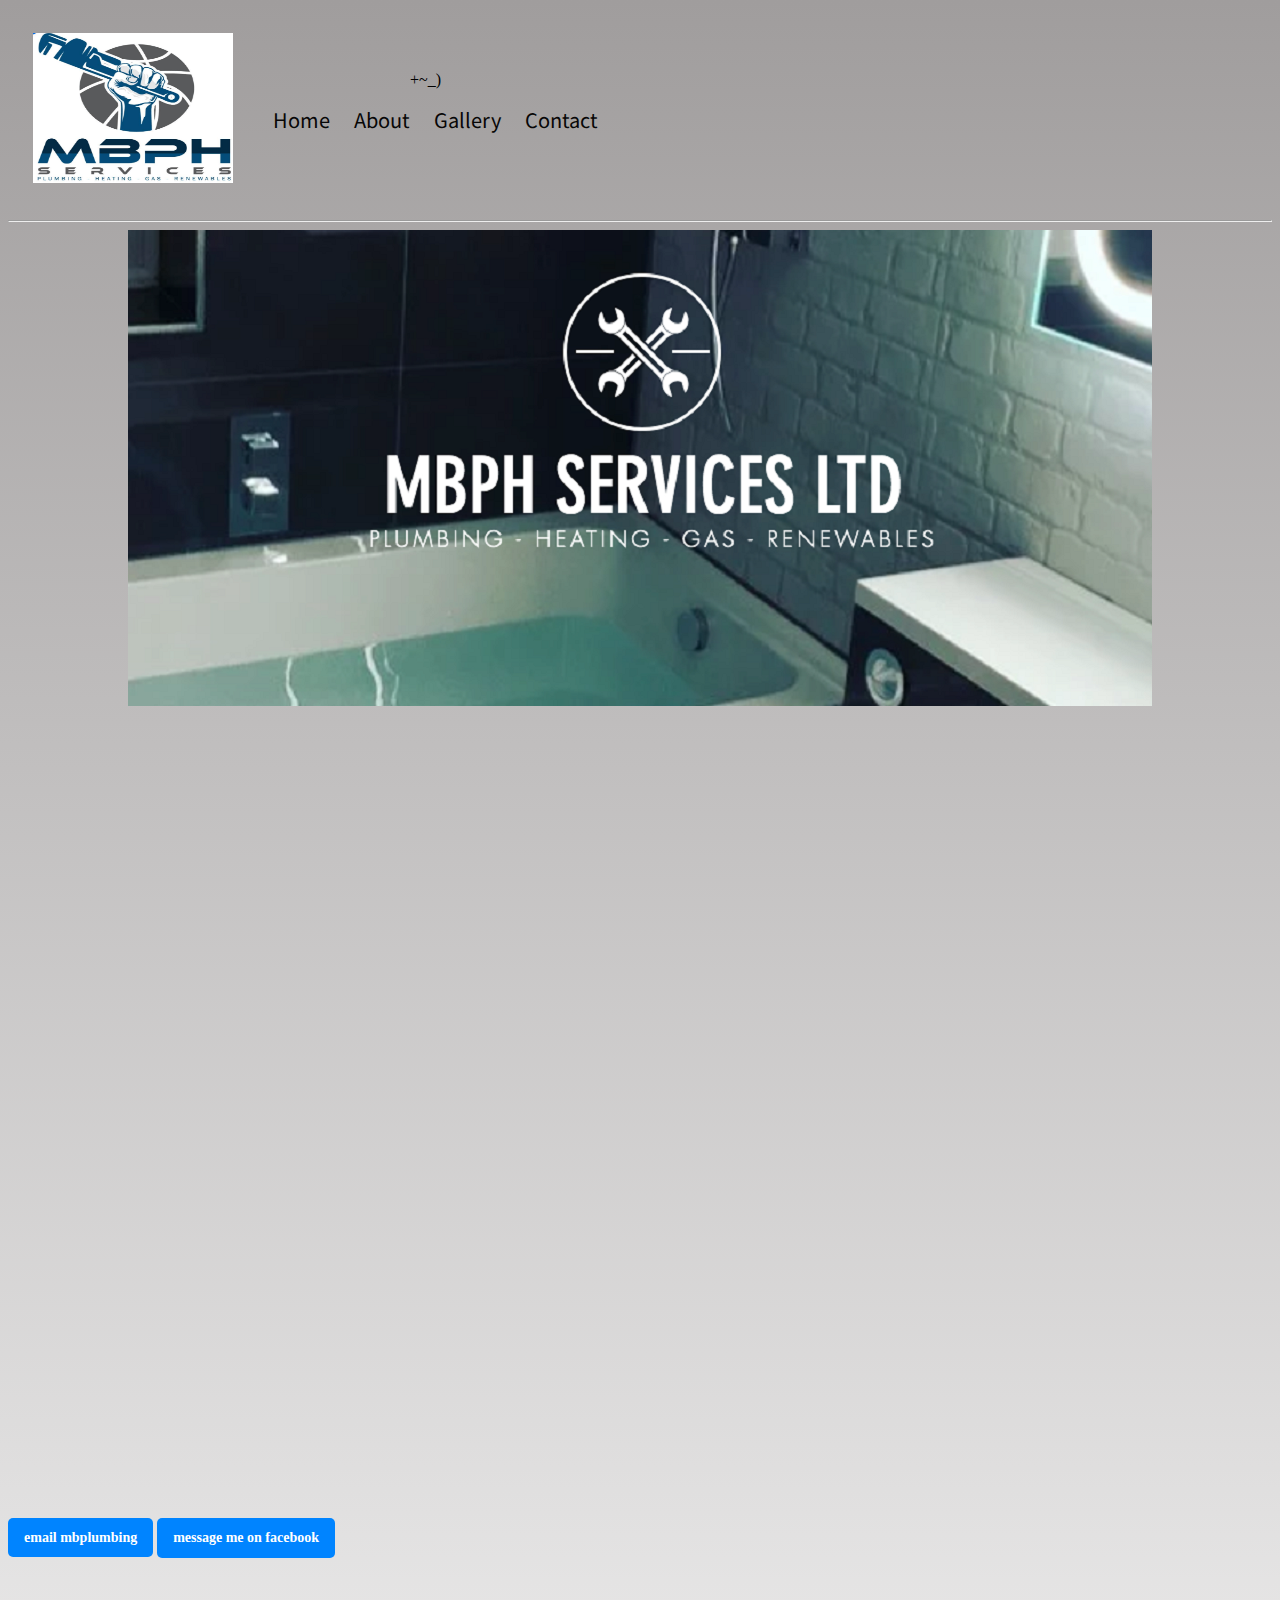
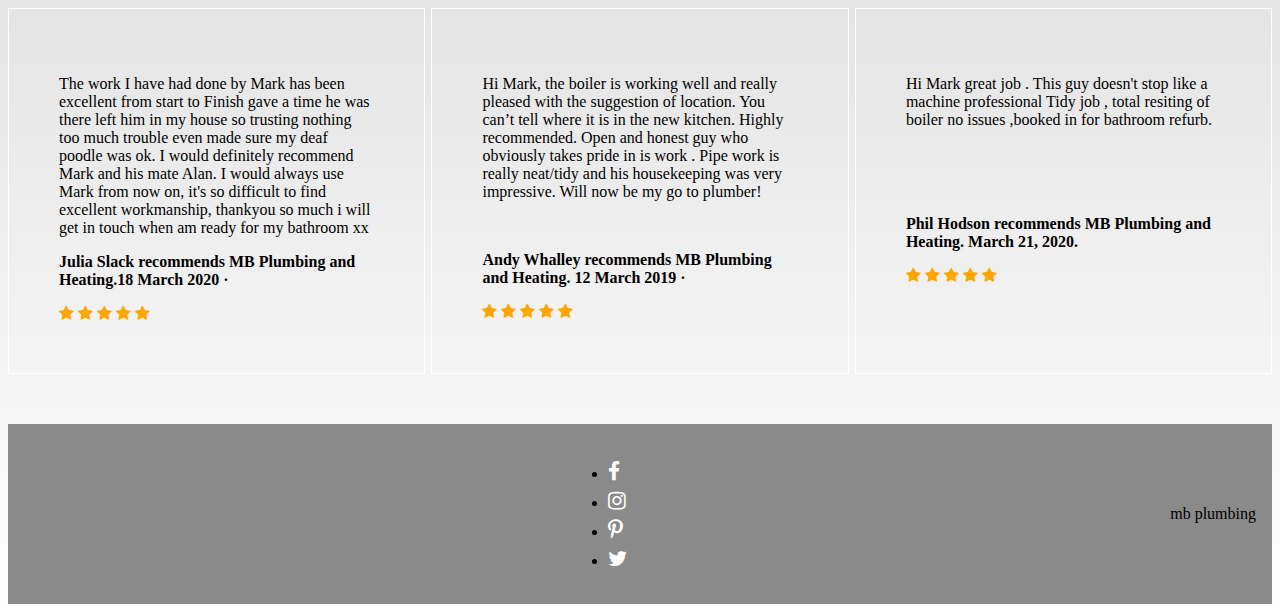
<file: index.html>
<!DOCTYPE html>
<html lang="en">
<head>
    <meta charset="UTF-8">
    <meta name="viewport" content="width=device-width, initial-scale=1.0">
    <title>mbpluming and heating</title>
    <link href="https://fonts.googleapis.com/css2?family=Autour+One&display=swap" rel="stylesheet">
    
    <link rel="stylesheet" href="https://stackpath.bootstrapcdn.com/font-awesome/4.7.0/css/font-awesome.min.css">
    <link rel="preconnect" href="https://fonts.gstatic.com">
    <link href="https://fonts.googleapis.com/css2?family=Noto+Sans+JP&display=swap" rel="stylesheet">
    <link rel="stylesheet" href="style.css">
</head>
<body>

    
    <div class="header">
<div class="container">

    <div class="navbar">
        
        <div class="logo">
            <img src="images/logo.png" height="150px" width="200px">
        </div>

        <div class="list">       
        +~_)
        <nav>
            <ul>
                <li><a href="#">Home</a></li>
                <li><a href="about.html">About</a></li>
                <li><a href="gallery.html">Gallery</a></li>
                <li><a href="contact.html">Contact</a></li>
                
            </ul>
        </nav>
    </div>


</div>


</div>
<hr>


<div class="mainpic">
    <img src="images/mainmbp.png" alt="">
</div>

</div>




<br><br><br>
<section class="maps">
    <iframe src="https://www.google.com/maps/embed?pb=!1m18!1m12!1m3!1d4412.9665157354275!2d-1.1091811923422035!3d53.52759461322217!2m3!1f0!2f0!3f0!3m2!1i1024!2i768!4f13.1!3m3!1m2!1s0x48790e704185e2b9%3A0x91b9d58ca4c6f7df!2sZetland%20Rd%2C%20Doncaster!5e0!3m2!1sen!2suk!4v1612814281111!5m2!1sen!2suk" width="800" height="650" frameborder="0" style="border:0;" allowfullscreen="" aria-hidden="false" tabindex="0"></iframe>

   </section>

   <a href="mailto:chrisdarling@gmx.com?Subject= Get a Quote" class="mybutton">email mbplumbing</a>

   <a href="https://m.me/Chris Darling" class="fb-msg-btn" target="_blank">message me on facebook</a>


<div class="testimonials">
    <div class="tbox">
        <p>The work I have had done by Mark has been excellent from start to Finish gave a time he was there left him in my house so trusting nothing too much trouble even made sure my deaf poodle was ok. I would definitely recommend Mark and his mate Alan. I would always use Mark from now on, it's so difficult to find excellent workmanship, thankyou so much i will get in touch when am ready for my bathroom xx</p>
        <p id="p01"> <b>Julia Slack recommends MB Plumbing and Heating.18 March 2020 · </b></p>

        <span class="fa fa-star checked"></span>
        <span class="fa fa-star checked"></span>
        <span class="fa fa-star checked"></span>
        <span class="fa fa-star checked"></span>
        <span class="fa fa-star checked"></span>
    </div>
   <!-- ********************************************************************************** -->
  
    <div class="tbox">
        <p>Hi Mark, the boiler is working well and really pleased with the suggestion of location. You can’t tell where it is in the new kitchen.
            Highly recommended. Open and honest guy who obviously takes pride in is work . Pipe work is really neat/tidy and his housekeeping was very impressive. Will now be my go to plumber!
            </p> <br>
        <p id="p02"> <b>Andy Whalley  recommends MB Plumbing and Heating.
            12 March 2019 ·</b> </p>
            <link rel="stylesheet" href="https://cdnjs.cloudflare.com/ajax/libs/font-awesome/4.7.0/css/font-awesome.min.css">

        <span class="fa fa-star checked"></span>
        <span class="fa fa-star checked"></span>
        <span class="fa fa-star checked"></span>
        <span class="fa fa-star checked"></span>
        <span class="fa fa-star checked"></span>


    </div>
<!-- ******************************************************************************************************** -->
<div class="tbox">
    <p>Hi Mark great job . This guy doesn't stop like a machine professional Tidy job , total resiting of boiler no issues ,booked in for bathroom refurb.  </p> <br><br><br>
    <p id="p03"> <b>  Phil Hodson recommends MB Plumbing and Heating. March 21, 2020.   </b>  </p>


        <span class="fa fa-star checked"></span>
        <span class="fa fa-star checked"></span>
        <span class="fa fa-star checked"></span>
        <span class="fa fa-star checked"></span>
        <span class="fa fa-star checked"></span>
</div>


</div>
   

<!-- <footer>

    <div class="text">
    <p>MBPlumbing is a registered company</p>
    </div>
  

    <div class="pics">
   <img src="images/al murad.png" width="65px" height="65px" alt="">
   <img src="images/tops tiles.png" width="65px" height="65px" alt="">
    </div>


</footer> -->



<footer class="social-footer">
    <div class="social-footer-left">
      <!-- <a href="#"><img class="logo" src="https://placehold.it/150x30"></a> -->
    </div>
    <div class="social-footer-icons">
      <ul class="menu simple">
        <li><a href="https://www.facebook.com/"><i class="fa fa-facebook" aria-hidden="true"></i></a></li>
        <li><a href="https://www.instagram.com/?hl=en"><i class="fa fa-instagram" aria-hidden="true"></i></a></li>
        <li><a href="https://www.pinterest.com/"><i class="fa fa-pinterest-p" aria-hidden="true"></i></a></li>
        <li><a href="https://twitter.com/?lang=en"><i class="fa fa-twitter" aria-hidden="true"></i></a></li>
      </ul>
    </div>

   <p> mb plumbing</p>
  </footer>
  
  

   
 </body>  
        
 </html>
</file>
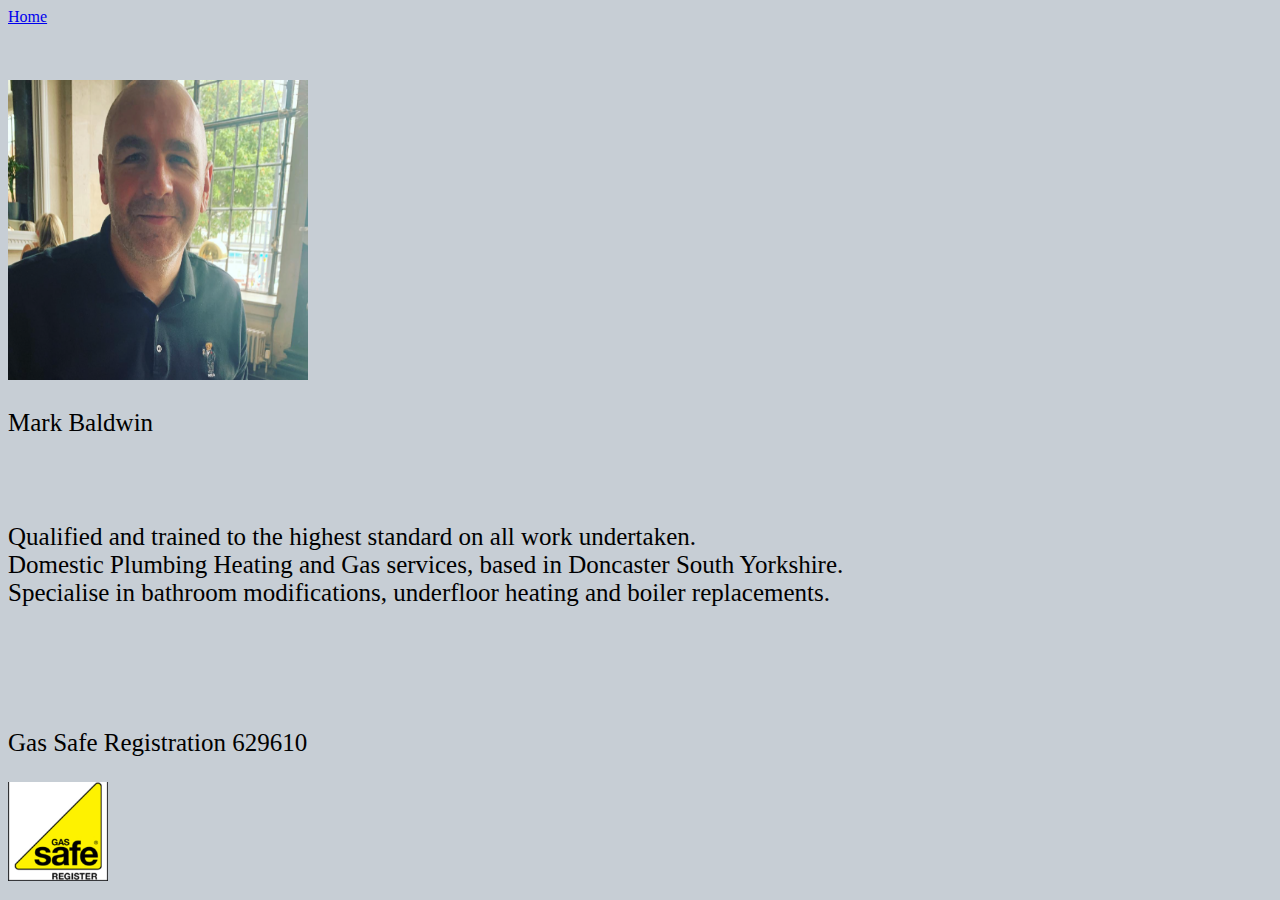
<file: about.html>
<!DOCTYPE html>
<html lang="en">
<head>
    <meta charset="UTF-8">
    <meta name="viewport" content="width=device-width, initial-scale=1.0">
    <title>about</title>
    <link rel="stylesheet" href="aboutstyle.css">
</head>
<body>


    <div>
        <a href="index.html">Home</a>
    </div>
<br><br><br>
<img src="images/mark.png" width="300px" height="300px" alt="">

<p>Mark Baldwin</p>
<br><br>


<p>
    Qualified and trained to the highest standard on all work undertaken.<br>
    Domestic Plumbing Heating and Gas services, based in Doncaster South Yorkshire. <br> Specialise in bathroom modifications, underfloor heating and boiler replacements. 
</p>
<br>
<!-- <p>When fitting a new bathroom, we listen closely to all our customers, taking on board their individual design preferences and lifestyle requirements. From tiles and grouting, to shower units and heated towel rails, delivering a high standard of work and a quality finish that is second to none </p> -->
<br><br><br>
<p>Gas Safe Registration 629610</p>



<div class="gaslogo">

<img src="images/gas safe.png" width="100px" length="100px" alt="gas safe logo">

</div>






    
</body>
</html>
</file>
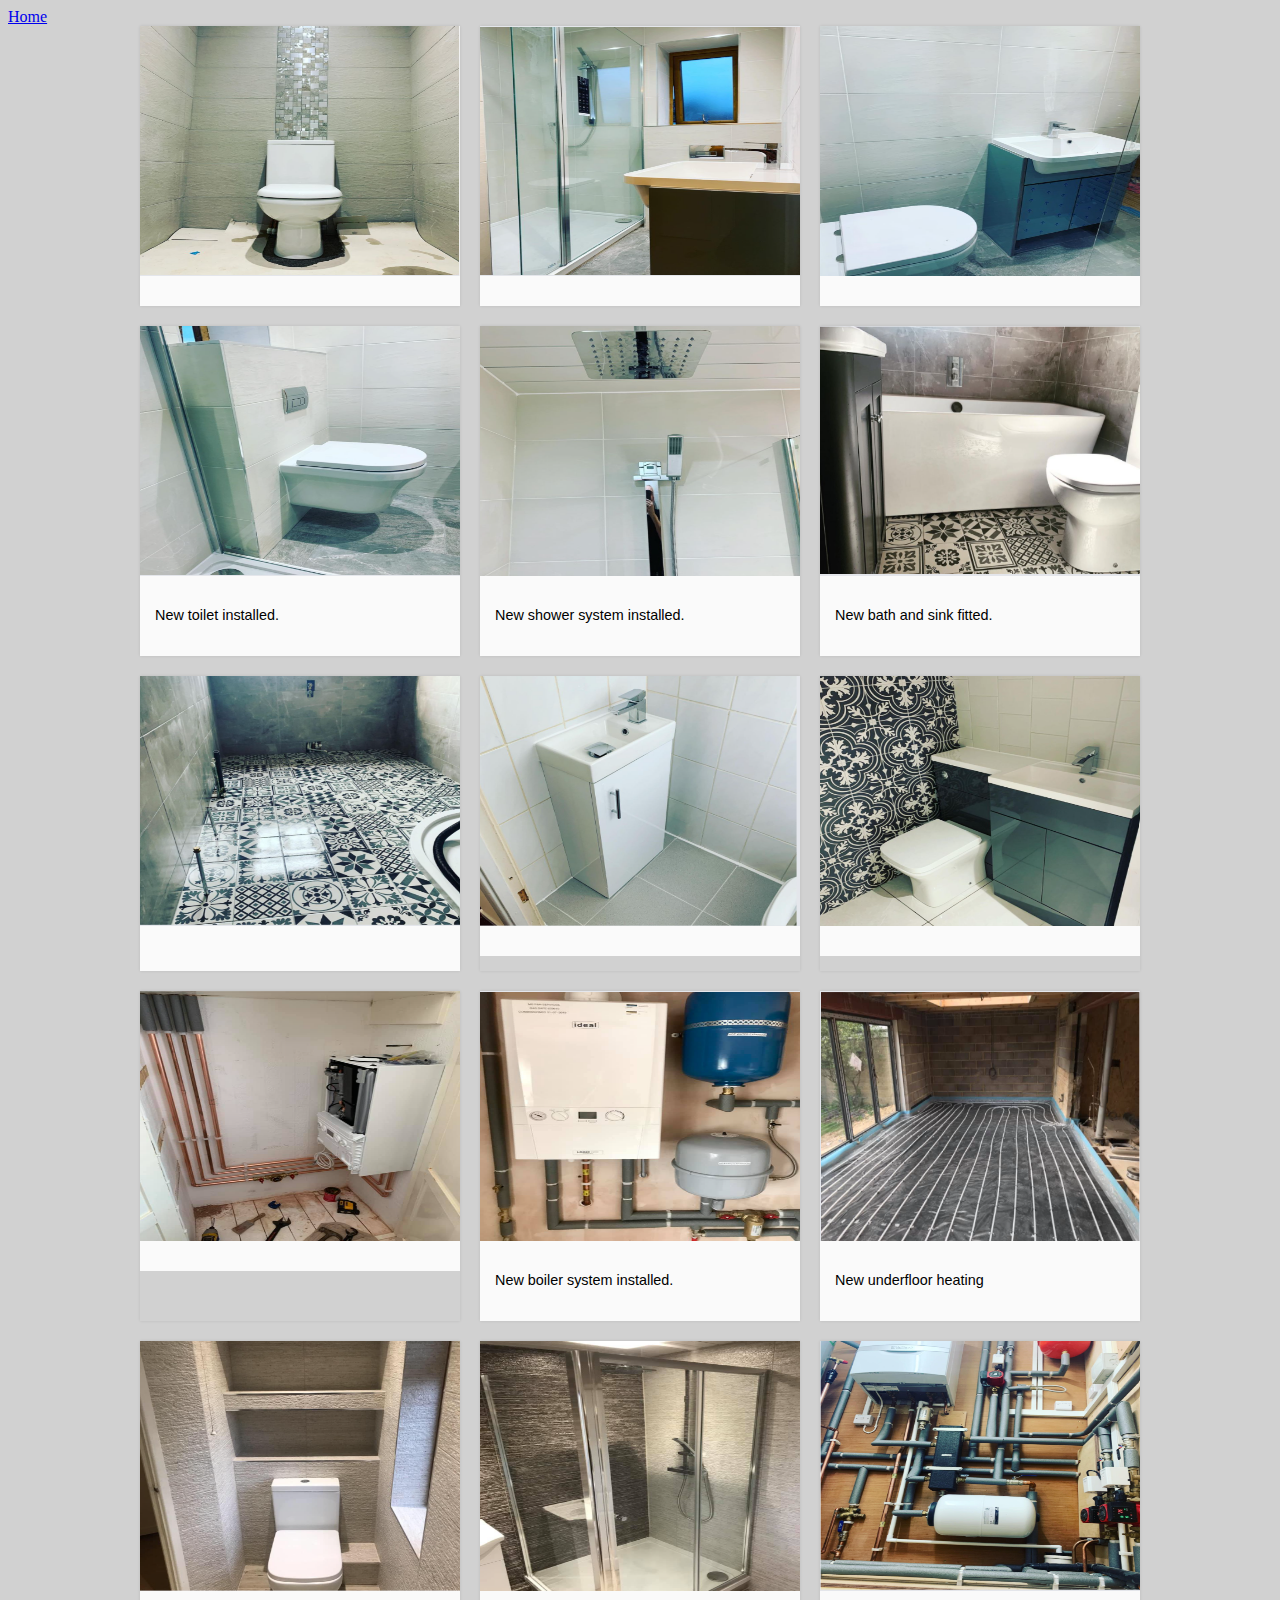
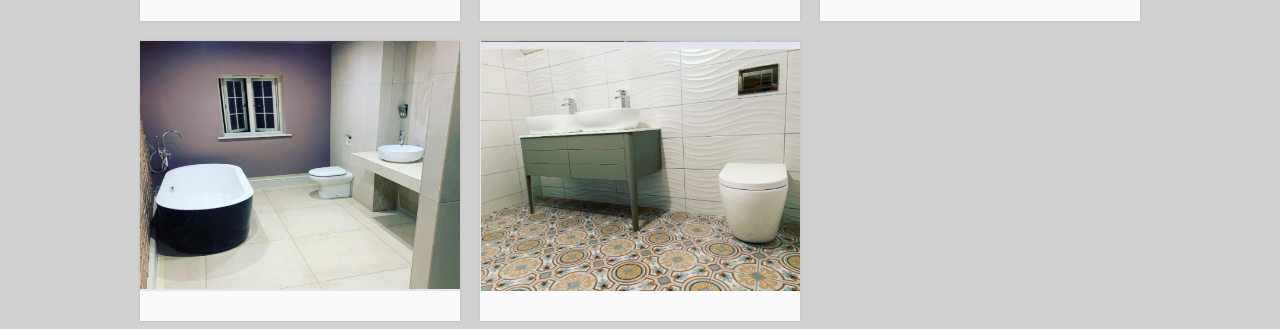
<file: gallery.html>
<!DOCTYPE html>
<html lang="en">
<head>
    <meta charset="UTF-8">
    <meta name="viewport" content="width=device-width, initial-scale=1.0">
    <title>gallery</title>
    <link rel="stylesheet" href="cards.css">
</head>
<body>


    <div>
        <a href="index.html">Home</a>
    </div>



    

<div class="cards">
    <div class="card">
        <img src="images/pic 1.png" height="250px" width="250px" alt="pic 1" class="card__image">
        <div class="card__content">
            <!-- <p>
                Lorem, ipsum dolor sit amet consectetur adipisicing elit. Cum corrupti odio magnam dolorum. Modi ipsam dolores omnis, vitae ipsa corrupti inventore odit ipsum consectetur doloribus cupiditate repudiandae esse reprehenderit quos.
            </p>

            <p>
                Lorem, ipsum dolor sit amet consectetur adipisicing elit. Porro dolorum iusto repellendus nesciunt eaque at neque quae culpa, beatae ut?
            </p> -->
        </div>
    </div>

<!-- ******************************************************************************************************************* -->
<div class="card">
    <img src="images/pic 2.png" height="250px" width="250px" alt="pic 1" class="card__image">
    <div class="card__content">
        <!-- <p>
            Lorem, ipsum dolor sit amet consectetur adipisicing elit. Cum corrupti odio magnam dolorum. Modi ipsam dolores omnis, vitae ipsa corrupti inventore odit ipsum consectetur doloribus cupiditate repudiandae esse reprehenderit quos.
        </p>

        <p>
            Lorem, ipsum dolor sit amet consectetur adipisicing elit. Porro dolorum iusto repellendus nesciunt eaque at neque quae culpa, beatae ut?
        </p> -->
    </div>
</div>

<!-- ******************************************************************************************************************* -->
<div class="card">
    <img src="images/pic 3.png" height="250px" width="250px" alt="pic 1" class="card__image">
    <div class="card__content">
        <!-- <p>
            Lorem, ipsum dolor sit amet consectetur adipisicing elit. Cum corrupti odio magnam dolorum. Modi ipsam dolores omnis, vitae ipsa corrupti inventore odit ipsum consectetur doloribus cupiditate repudiandae esse reprehenderit quos.
        </p>

        <p>
            Lorem, ipsum dolor sit amet consectetur adipisicing elit. Porro dolorum iusto repellendus nesciunt eaque at neque quae culpa, beatae ut?
        </p> -->
    </div>
</div>

    <!-- ******************************************************************************************************************* -->
<div class="card">
    <img src="images/pic 4.png" height="250px" width="250px" alt="pic 1" class="card__image">
    <div class="card__content">
        <p>
            New toilet installed.
        </p>

        <!-- <p>
            Lorem, ipsum dolor sit amet consectetur adipisicing elit. Porro dolorum iusto repellendus nesciunt eaque at neque quae culpa, beatae ut?
        </p> -->
    </div>
</div>


        <!-- ******************************************************************************************************************* -->
<div class="card">
    <img src="images/pic 5.png" height="250px" width="250px" alt="pic 1" class="card__image">
    <div class="card__content">
        <p>
            New shower system installed.
        </p>

        <!-- <p>
            Lorem, ipsum dolor sit amet consectetur adipisicing elit. Porro dolorum iusto repellendus nesciunt eaque at neque quae culpa, beatae ut?
        </p> -->
    </div>
</div>

    <!-- ******************************************************************************************************************* -->
    <div class="card">
        <img src="images/pic 6.png" height="250px" width="250px" alt="pic 1" class="card__image">
        <div class="card__content">
            <p>
                New bath and sink fitted.
            </p>
    
            <!-- <p>
                Lorem, ipsum dolor sit amet consectetur adipisicing elit. Porro dolorum iusto repellendus nesciunt eaque at neque quae culpa, beatae ut?
            </p> -->
        </div>
    </div>

        <!-- ******************************************************************************************************************* -->
<div class="card">
    <img src="images/pic 7.png" height="250px" width="250px" alt="pic 1" class="card__image">
    <div class="card__content">
        <p>
            
        </p>

        <!-- <p>
            Lorem, ipsum dolor sit amet consectetur adipisicing elit. Porro dolorum iusto repellendus nesciunt eaque at neque quae culpa, beatae ut?
        </p> -->
    </div>
</div>


        <!-- ******************************************************************************************************************* -->
<div class="card">
    <img src="images/pic 8.png" height="250px" width="250px" alt="pic 1" class="card__image">
    <div class="card__content">
        <!-- <p>
            Lorem, ipsum dolor sit amet consectetur adipisicing elit. Cum corrupti odio magnam dolorum. Modi ipsam dolores omnis, vitae ipsa corrupti inventore odit ipsum consectetur doloribus cupiditate repudiandae esse reprehenderit quos.
        </p>

        <p>
            Lorem, ipsum dolor sit amet consectetur adipisicing elit. Porro dolorum iusto repellendus nesciunt eaque at neque quae culpa, beatae ut?
        </p> -->
    </div>
</div>

    <!-- ******************************************************************************************************************* -->
    <div class="card">
        <img src="images/pic 9.png" height="250px" width="250px" alt="pic 1" class="card__image">
        <div class="card__content">
            <!-- <p>
                Lorem, ipsum dolor sit amet consectetur adipisicing elit. Cum corrupti odio magnam dolorum. Modi ipsam dolores omnis, vitae ipsa corrupti inventore odit ipsum consectetur doloribus cupiditate repudiandae esse reprehenderit quos.
            </p>
    
            <p>
                Lorem, ipsum dolor sit amet consectetur adipisicing elit. Porro dolorum iusto repellendus nesciunt eaque at neque quae culpa, beatae ut?
            </p> -->
        </div>
    </div>

<!-- ******************************************************************************************************************* -->
<div class="card">
    <img src="images/pic 10.png" height="250px" width="250px" alt="pic 1" class="card__image">
    <div class="card__content">
        <!-- <p>
            Lorem, ipsum dolor sit amet consectetur adipisicing elit. Cum corrupti odio magnam dolorum. Modi ipsam dolores omnis, vitae ipsa corrupti inventore odit ipsum consectetur doloribus cupiditate repudiandae esse reprehenderit quos.
        </p>

        <p>
            Lorem, ipsum dolor sit amet consectetur adipisicing elit. Porro dolorum iusto repellendus nesciunt eaque at neque quae culpa, beatae ut?
        </p> -->
    </div>
</div>

<!-- ******************************************************************************************************************* -->
<div class="card">
    <img src="images/pic 11.png" height="250px" width="250px" alt="pic 1" class="card__image">
    <div class="card__content">
        <p>
            New boiler system installed.
        </p>

        <!-- <p>
            Lorem, ipsum dolor sit amet consectetur adipisicing elit. Porro dolorum iusto repellendus nesciunt eaque at neque quae culpa, beatae ut?
        </p> -->
    </div>
</div>



<!-- ******************************************************************************************************************* -->
<div class="card">
    <img src="images/pic 12.png" height="250px" width="250px" alt="pic 1" class="card__image">
    <div class="card__content">
        <p>New underfloor heating</p> 

        <!-- <p>
            Lorem, ipsum dolor sit amet consectetur adipisicing elit. Porro dolorum iusto repellendus nesciunt eaque at neque quae culpa, beatae ut?
        </p> --> 
    </div>
</div>



<!-- ******************************************************************************************************************* -->
<div class="card">
    <img src="images/pic 13.png" height="250px" width="250px" alt="pic 1" class="card__image">
    <div class="card__content">
        <!-- <p>New underfloor heating</p>  -->

        <!-- <p>
            Lorem, ipsum dolor sit amet consectetur adipisicing elit. Porro dolorum iusto repellendus nesciunt eaque at neque quae culpa, beatae ut?
        </p> --> 
    </div>
</div>


<!-- ******************************************************************************************************************* -->
<div class="card">
    <img src="images/pic 14.png" height="250px" width="250px" alt="pic 1" class="card__image">
    <div class="card__content">
        <!-- <p>New underfloor heating</p>  -->

        <!-- <p>
            Lorem, ipsum dolor sit amet consectetur adipisicing elit. Porro dolorum iusto repellendus nesciunt eaque at neque quae culpa, beatae ut?
        </p> --> 
    </div>
</div>


<!-- ******************************************************************************************************************* -->
<div class="card">
    <img src="images/pic 15.png" height="250px" width="250px" alt="pic 1" class="card__image">
    <div class="card__content">
        <!-- <p>New underfloor heating</p>  -->

        <!-- <p>
            Lorem, ipsum dolor sit amet consectetur adipisicing elit. Porro dolorum iusto repellendus nesciunt eaque at neque quae culpa, beatae ut?
        </p> --> 
    </div>
</div>



<!-- ******************************************************************************************************************* -->
<div class="card">
    <img src="images/pic 16.png" height="250px" width="250px" alt="pic 1" class="card__image">
    <div class="card__content">
        <!-- <p>New underfloor heating</p>  -->

        <!-- <p>
            Lorem, ipsum dolor sit amet consectetur adipisicing elit. Porro dolorum iusto repellendus nesciunt eaque at neque quae culpa, beatae ut?
        </p> --> 
    </div>
</div>


<!-- ******************************************************************************************************************* -->
<div class="card">
    <img src="images/pic 17.png" height="250px" width="250px" alt="pic 1" class="card__image">
    <div class="card__content">
        <!-- <p>New underfloor heating</p>  -->

        <!-- <p>
            Lorem, ipsum dolor sit amet consectetur adipisicing elit. Porro dolorum iusto repellendus nesciunt eaque at neque quae culpa, beatae ut?
        </p> --> 
    </div>
</div>






































</div>























    
</body>
</html>
</file>
<file: style.css>
html {
  background-image: linear-gradient(rgb(160, 157, 157), rgb(255, 255, 255));
}



.navbar {
  display: flex;
  align-items: center;
  padding: 25px;
}

av {
  flex: 1;
  text-align: right;
}

nav ul {
  display: inline-block;
  list-style-type: none;
}

nav ul li {
  display: inline-block;
  margin-right: 20px;
}

a {
  text-decoration: none;
  color: rgb(8, 7, 7);
  font-family: "Noto Sans JP", sans-serif;
  font-size: 20px;
}

.mainpic {
  text-align: center;
}

/* footer {
 
  font-family: "Segoe UI", Tahoma, Geneva, Verdana, sans-serif;
  font-size: 15px;
  margin-top: 225px;
 text-align: center;
} */

.card {
  display: flex;
  justify-content: space-between;
  text-align: center;
}

.list {
  text-align: center;
}

.pics {
 display: flexbox;
  margin-inline: 20px;
}

.text {
  display: flex;
 text-align: center;
}

.maps {
  padding-bottom: 100px;
  text-align: center;
}

h1 {
  text-align: center;
}

.testimonials {
  display: flex;
  flex-wrap: wrap;
  justify-content: space-between;
  padding-bottom: 50px;
}

.tbox {
  width: 33%;
  padding: 50px;
  border: 1px solid white;
  box-sizing: border-box;
  margin-top: 50px;
}

.abouttext{
    font-size: 20px;
}



.mybutton {
  background-color: #0084ff;
  color:#fff;
  font-family: inherit;
  padding: 12px 16px;
  border-radius: 5px;
  font-size: 14px;
  font-weight: bold;
}

a:hover.mybutton { 
  background-color: #0268c7; 
  }


a.fb-msg-btn{
  display: inline-block;
  font-family: inherit;
  font-size: 14px;
  font-weight: bold;
  color: #fff;
  text-align: center;
  padding: 12px 16px;
  margin: 0;
  background-color: #0084ff;
  border: 0;
  border-radius: 5px; 
  -moz-border-radius: 5px; 
  -webkit-border-radius: 5px;
  cursor: pointer;
  outline: none;
  }
  a:hover.fb-msg-btn { 
  background-color: #0268c7; 
  }

  .checked {
    color: orange;
  }

  
.social-footer {
  padding: 1rem;
  background: #8a8a8a;
  display: -moz-inline-box;
  display: -ms-flexbox;
  display: flex;
  -webkit-align-items: center;
      -ms-flex-align: center;
          align-items: center;
  -webkit-justify-content: space-between;
      -ms-flex-pack: justify;
          justify-content: space-between;
}

.social-footer .social-footer-icons li:last-of-type {
  margin-right: 0;
}

.social-footer .social-footer-icons .fa {
  font-size: 1.3rem;
  color: #fefefe;
}

.social-footer .social-footer-icons .fa:hover {
  color: #4a4a4a;
  transition: color 0.3s ease-in;
}
</file>
<file: aboutstyle.css>
body{
    background-color: rgba(119, 136, 153, 0.411);
}

p {
    font-size: 25px;
}
</file>
<file: cards.css>
body{
    background-color: rgba(128, 128, 128, 0.363);
}

.cards {
    margin: 0 auto;
    max-width: 1000px;
    display: grid;
    grid-template-columns: repeat(3,1fr);
    gap: 20px;
    font-family: sans-serif;
}

.card{
    box-shadow: 0 0 3px rgba(0, 0, 0, 0.1);
}

.card__image{
    width: 100%;
    display: block;
}

.card__content{
    line-height: 1.5em;
    font-size: 0.9em;
    padding: 15px;
    background: #fafafa; 

}

.card__content > p: first-of-type {
    margin-top: 0;
}

.card__content > p: last-of-type{
    margin-bottom: 0;
}
</file>
